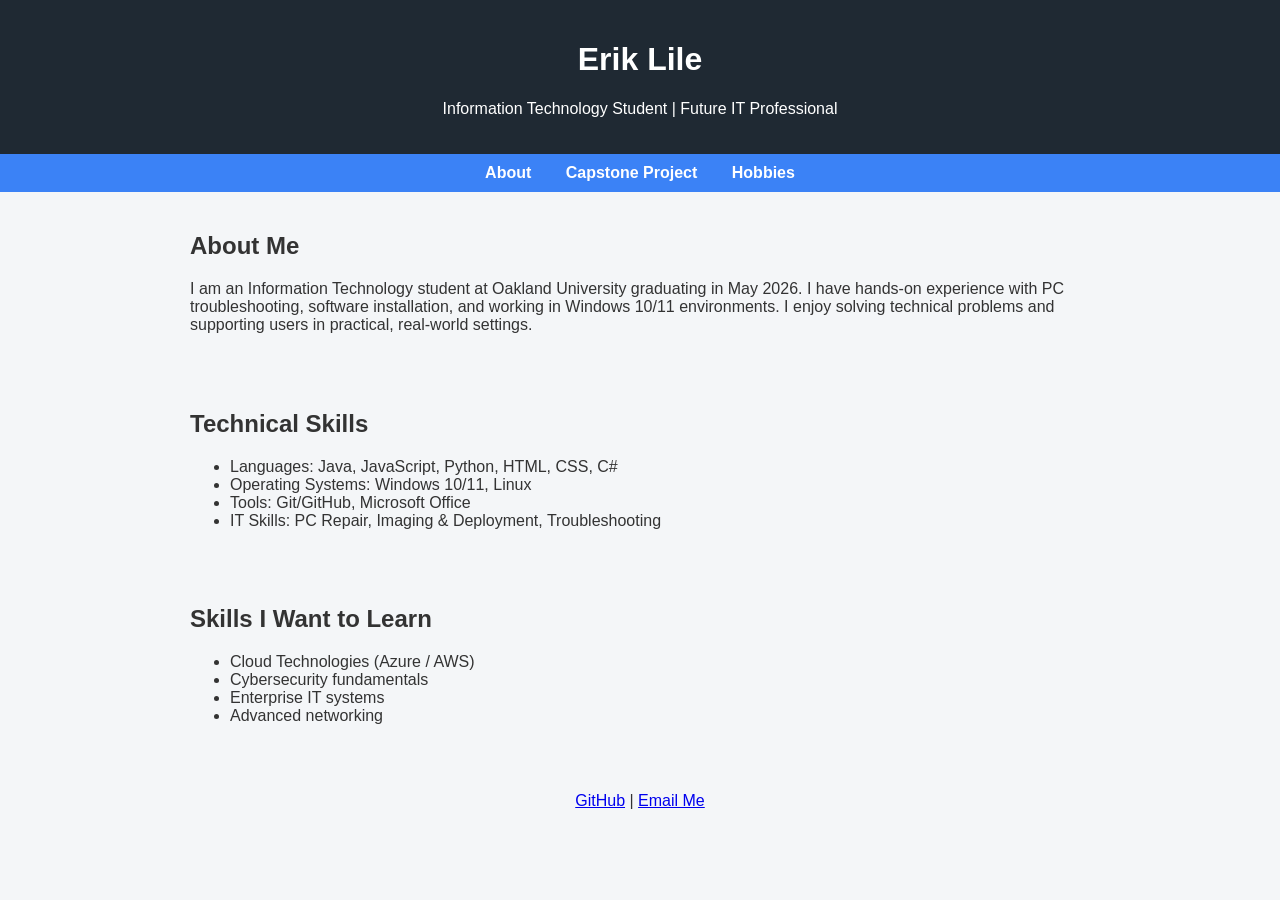
<file: index.html>
<!DOCTYPE html>
<html lang="en">
<head>
    <meta charset="UTF-8">
    <title>Erik Lile | About Me</title>
    <link rel="stylesheet" href="style.css">
</head>
<body>

<header>
    <h1>Erik Lile</h1>
    <p>Information Technology Student | Future IT Professional</p>
</header>

<nav>
    <a href="index.html">About</a>
    <a href="CourseProject.html">Capstone Project</a>
    <a href="Hobbies.html">Hobbies</a>
</nav>

<section>
    <h2>About Me</h2>
    <p>
        I am an Information Technology student at Oakland University graduating in May 2026.
        I have hands-on experience with PC troubleshooting, software installation, and working
        in Windows 10/11 environments. I enjoy solving technical problems and supporting users
        in practical, real-world settings.
    </p>
</section>

<section>
    <h2>Technical Skills</h2>
    <ul>
        <li>Languages: Java, JavaScript, Python, HTML, CSS, C#</li>
        <li>Operating Systems: Windows 10/11, Linux</li>
        <li>Tools: Git/GitHub, Microsoft Office</li>
        <li>IT Skills: PC Repair, Imaging & Deployment, Troubleshooting</li>
    </ul>
</section>

<section>
    <h2>Skills I Want to Learn</h2>
    <ul>
        <li>Cloud Technologies (Azure / AWS)</li>
        <li>Cybersecurity fundamentals</li>
        <li>Enterprise IT systems</li>
        <li>Advanced networking</li>
    </ul>
</section>

<footer>
    <p>
        <a href="https://github.com/eriklile" target="_blank">GitHub</a> |
        <a href="mailto:erik.lile2@gmail.com">Email Me</a>
    </p>
</footer>

</body>
</html>
</file>
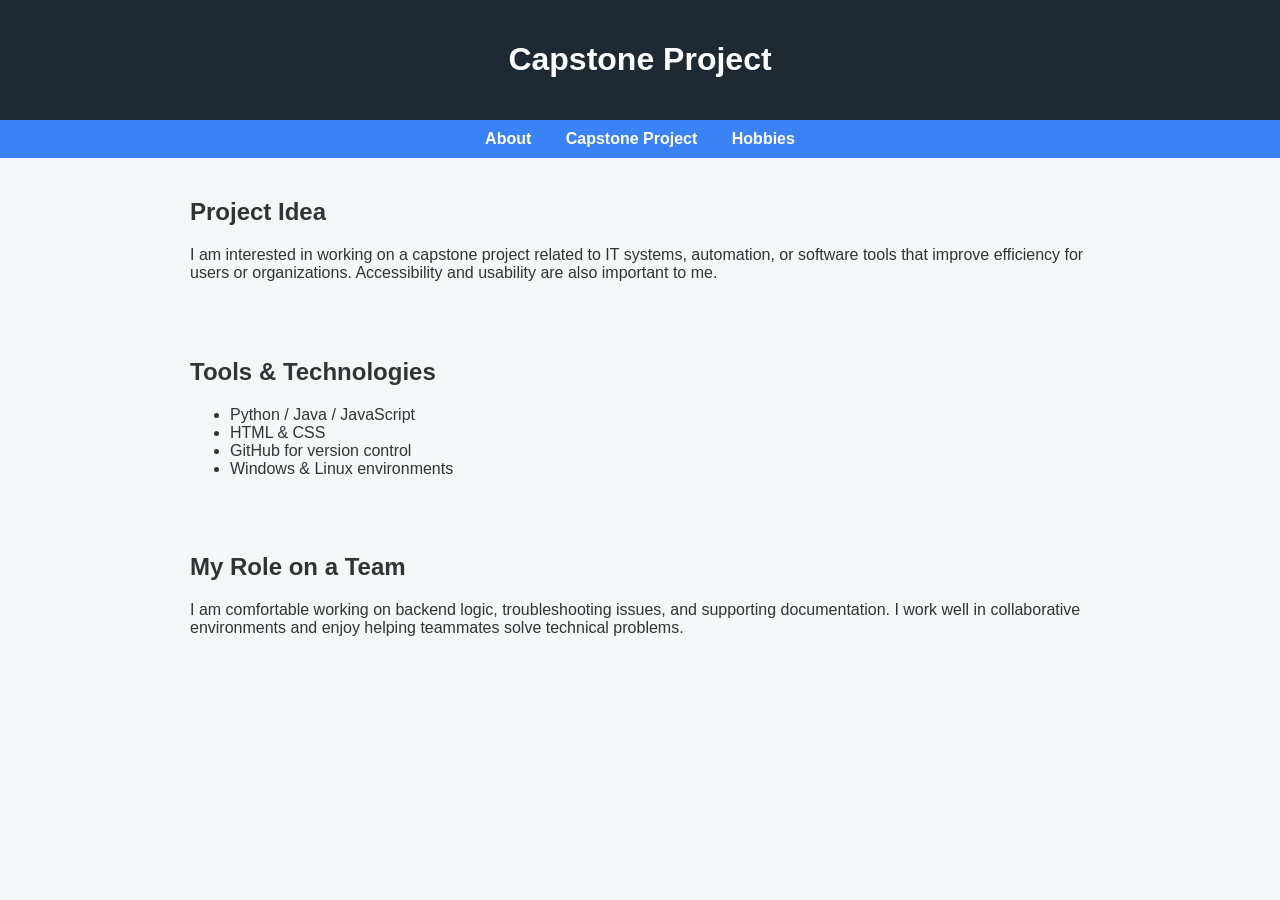
<file: CourseProject.html>
<!DOCTYPE html>
<html lang="en">
<head>
    <meta charset="UTF-8">
    <title>Capstone Project</title>
    <link rel="stylesheet" href="style.css">
</head>
<body>

<header>
    <h1>Capstone Project</h1>
</header>

<nav>
    <a href="index.html">About</a>
    <a href="CourseProject.html">Capstone Project</a>
    <a href="Hobbies.html">Hobbies</a>
</nav>

<section>
    <h2>Project Idea</h2>
    <p>
        I am interested in working on a capstone project related to IT systems, automation,
        or software tools that improve efficiency for users or organizations.
        Accessibility and usability are also important to me.
    </p>
</section>

<section>
    <h2>Tools & Technologies</h2>
    <ul>
        <li>Python / Java / JavaScript</li>
        <li>HTML & CSS</li>
        <li>GitHub for version control</li>
        <li>Windows & Linux environments</li>
    </ul>
</section>

<section>
    <h2>My Role on a Team</h2>
    <p>
        I am comfortable working on backend logic, troubleshooting issues,
        and supporting documentation. I work well in collaborative environments
        and enjoy helping teammates solve technical problems.
    </p>
</section>

</body>
</html>
</file>
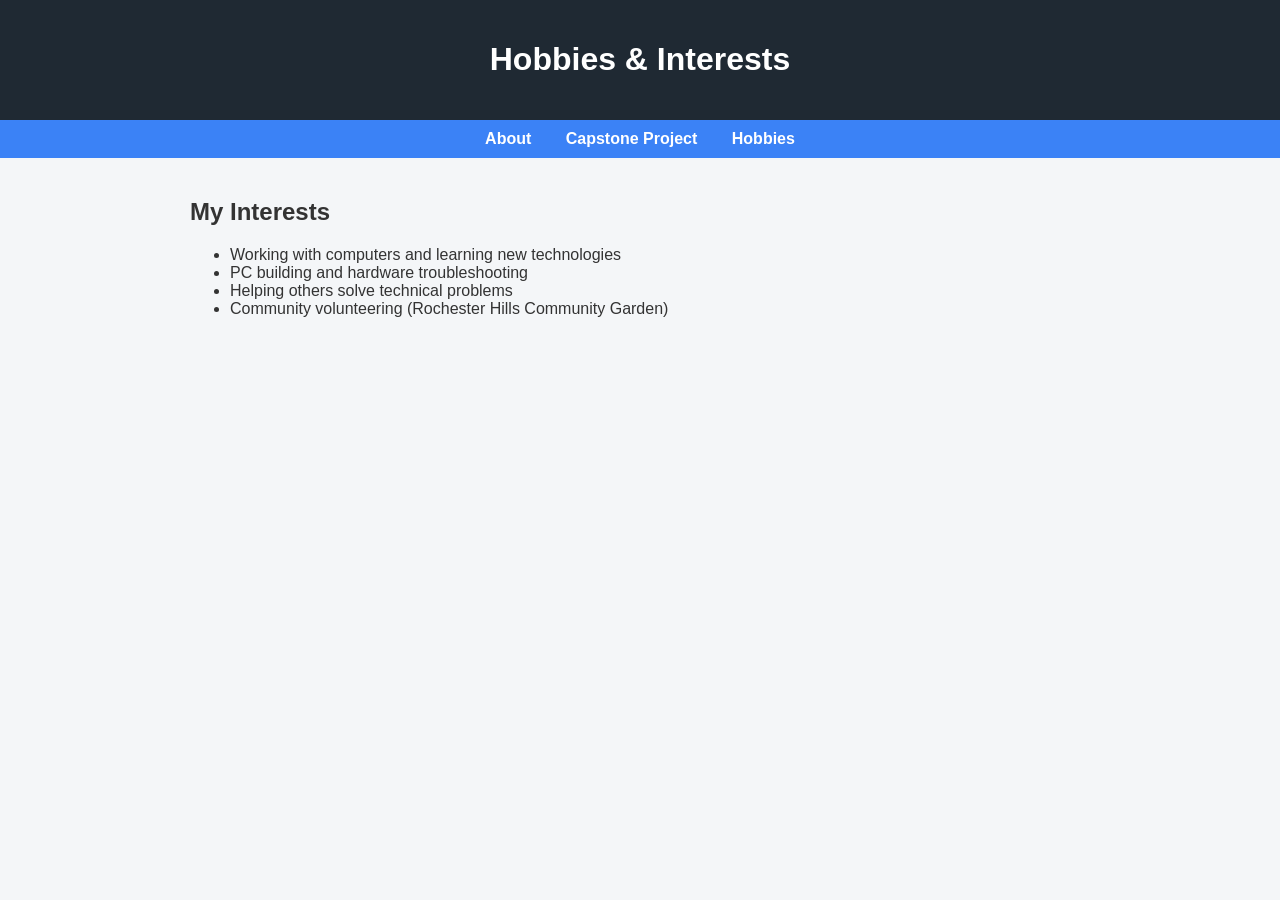
<file: Hobbies.html>
<!DOCTYPE html>
<html lang="en">
<head>
    <meta charset="UTF-8">
    <title>Hobbies & Interests</title>
    <link rel="stylesheet" href="style.css">
</head>
<body>

<header>
    <h1>Hobbies & Interests</h1>
</header>

<nav>
    <a href="index.html">About</a>
    <a href="CourseProject.html">Capstone Project</a>
    <a href="Hobbies.html">Hobbies</a>
</nav>

<section>
    <h2>My Interests</h2>
    <ul>
        <li>Working with computers and learning new technologies</li>
        <li>PC building and hardware troubleshooting</li>
        <li>Helping others solve technical problems</li>
        <li>Community volunteering (Rochester Hills Community Garden)</li>
    </ul>
</section>

</body>
</html>
</file>
<file: style.css>
body {
    font-family: Arial, sans-serif;
    margin: 0;
    background-color: #f4f6f8;
    color: #333;
}

header {
    background-color: #1f2933;
    color: white;
    padding: 20px;
    text-align: center;
}

nav {
    background-color: #3b82f6;
    padding: 10px;
    text-align: center;
}

nav a {
    color: white;
    margin: 0 15px;
    text-decoration: none;
    font-weight: bold;
}

nav a:hover {
    text-decoration: underline;
}

section {
    padding: 20px;
    max-width: 900px;
    margin: auto;
}

footer {
    text-align: center;
    padding: 15px;
}
</file>
